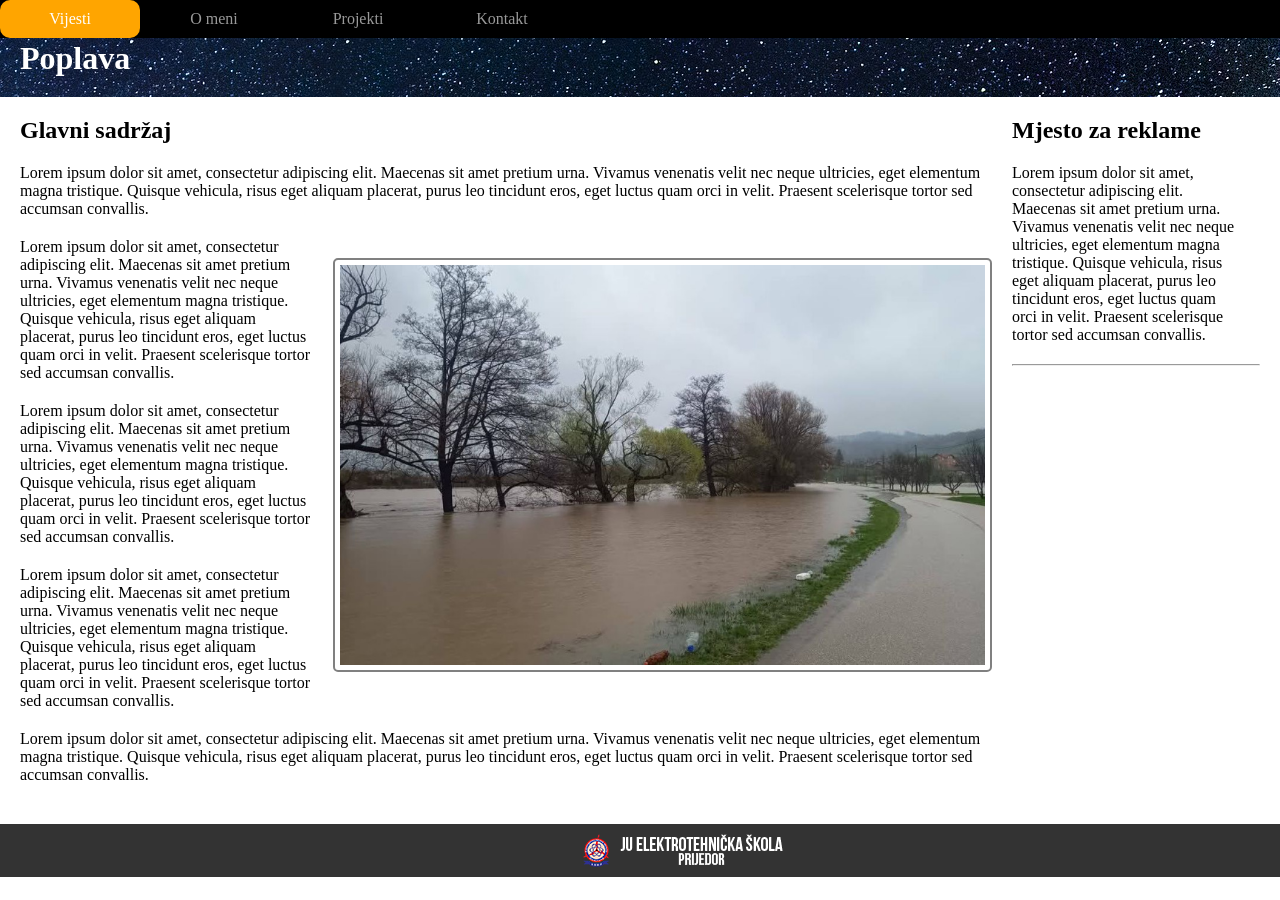
<file: index.html>
<!DOCTYPE html PUBLIC "-//W3C//DTD XHTML 1.0 Transitional//EN" "http://www.w3.org/TR/xhtml1/DTD/xhtml1-transitional.dtd">
<html xmlns="http://www.w3.org/1999/xhtml">
<head>
<meta name="viewport" content="width=device-width, initial-scale=1.0">
<meta http-equiv="Content-Type" content="text/html; charset=utf-8" />
<title>Vijesti</title>
<link href="stil.css" rel="stylesheet" type="text/css" />
</head>

<body>
<div class="header"> 

<nav>
<ul>
	<li><a href="index.html" class="aktivnaStrana">Vijesti</a></li>
	<li> <a href="omeni.html">O meni</a></li>
	<li>  <a href="projekti.html">Projekti</a></li>
	<li>  <a href="kontakt.html">Kontakt</a></li>
</ul>
</nav>

<h1>Poplava</h1>
</div>

<div class="kolone">
<div class="kolona1">
    <h2>Glavni sadržaj</h2>
    <p>Lorem ipsum dolor sit amet, consectetur adipiscing elit. Maecenas sit amet pretium urna. Vivamus venenatis velit nec neque ultricies, eget elementum magna tristique. Quisque vehicula, risus eget aliquam placerat, purus leo tincidunt eros, eget luctus quam orci in velit. Praesent scelerisque tortor sed accumsan convallis.</p>
    <div class="desno">
    <img src="poplava.jpg" alt="poplava"  height="400" >
    </div>
    <p>Lorem ipsum dolor sit amet, consectetur adipiscing elit. Maecenas sit amet pretium urna. Vivamus venenatis velit nec neque ultricies, eget elementum magna tristique. Quisque vehicula, risus eget aliquam placerat, purus leo tincidunt eros, eget luctus quam orci in velit. Praesent scelerisque tortor sed accumsan convallis.</p>
    <p>Lorem ipsum dolor sit amet, consectetur adipiscing elit. Maecenas sit amet pretium urna. Vivamus venenatis velit nec neque ultricies, eget elementum magna tristique. Quisque vehicula, risus eget aliquam placerat, purus leo tincidunt eros, eget luctus quam orci in velit. Praesent scelerisque tortor sed accumsan convallis.</p>
   
    <p>Lorem ipsum dolor sit amet, consectetur adipiscing elit. Maecenas sit amet pretium urna. Vivamus venenatis velit nec neque ultricies, eget elementum magna tristique. Quisque vehicula, risus eget aliquam placerat, purus leo tincidunt eros, eget luctus quam orci in velit. Praesent scelerisque tortor sed accumsan convallis.</p>
    <p>Lorem ipsum dolor sit amet, consectetur adipiscing elit. Maecenas sit amet pretium urna. Vivamus venenatis velit nec neque ultricies, eget elementum magna tristique. Quisque vehicula, risus eget aliquam placerat, purus leo tincidunt eros, eget luctus quam orci in velit. Praesent scelerisque tortor sed accumsan convallis.</p>
    
  </div>
<div class="kolona2">
    <h2>Mjesto za reklame</h2>
    <p>Lorem ipsum dolor sit amet, consectetur adipiscing elit. Maecenas sit amet pretium urna. Vivamus venenatis velit nec neque ultricies, eget elementum magna tristique. Quisque vehicula, risus eget aliquam placerat, purus leo tincidunt eros, eget luctus quam orci in velit. Praesent scelerisque tortor sed accumsan convallis.</p>
    <hr >
  </div>
</div>
<div class="footer"><a href="http://elskolapd.com/"><img src="logoSkola.png"></a></div>
</body>
</html>
</file>
<file: stil.css>
* {
	padding: 0;
    margin:0px; 
	}

p {
	margin: 20px;
	margin-left:0px;
}

.header {
	background-image:url(milky-way.jpg);
}

.header h1 {
	color:white;
	padding:20px;
	margin-top:20px;
}

.kolone {
	display:flex;
	padding:20px;
}

.kolona1 {
	width:80%;
}

.kolona2 {
	width:20%;
}

nav {
	position:fixed;
	top:0px;
	width:100%;

}

ul {
	background-color:black;
}

li {
	display:inline-block;
}

a {
	display:inline-block;
	width:120px;
	padding:10px;
	font-family:"Comic Sans MS", cursive;
	text-decoration:none;
	text-align:center;
	color:#999999;
}

a:hover {
	text-decoration:underline;
	color:white;
}

.aktivnaStrana {
	background-color:orange;
	color:white;
	border-radius:10px;
}

.footer {
	background-color:#333333;
	text-align:center;
}

.desno img {
	float:right;
	margin:20px;
	padding:5px;
	border:solid grey,2px;
	border-radius:5px;
}
</file>
